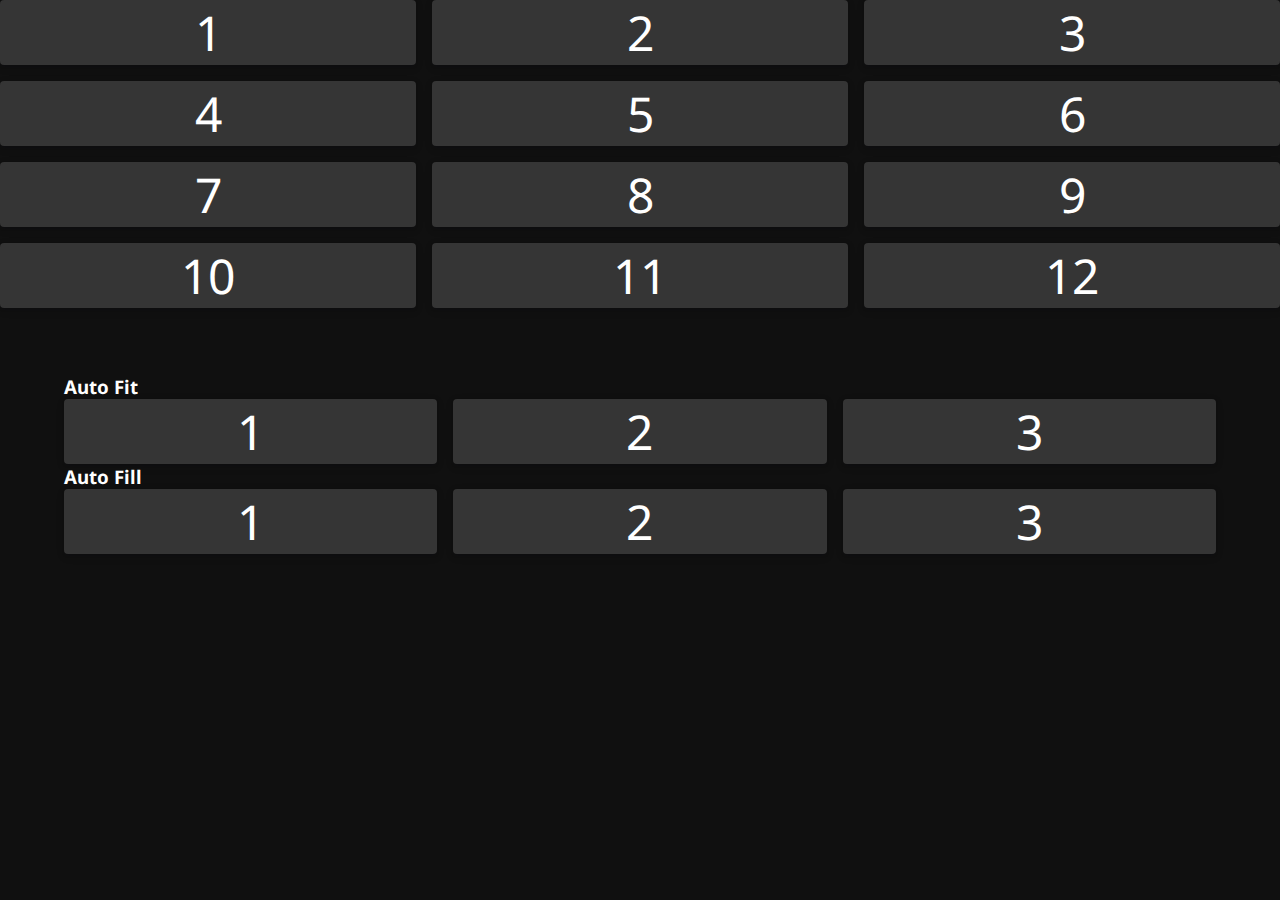
<file: cssGrid.html>
<!DOCTYPE html>
<html lang="en">

<head>
    <meta charset="UTF-8">
    <meta name="viewport" content="width=device-width, initial-scale=1.0">
    <title>Document</title>
    <link rel="stylesheet" href="./assets/css/base.css">
    <link rel="stylesheet" href="./assets/css/cssGrid.css">
</head>

<body>
    <section class="basic-grid">
        <div class="card">1</div>
        <div class="card">2</div>
        <div class="card">3</div>
        <div class="card">4</div>
        <div class="card">5</div>
        <div class="card">6</div>
        <div class="card">7</div>
        <div class="card">8</div>
        <div class="card">9</div>
        <div class="card">10</div>
        <div class="card">11</div>
        <div class="card">12</div>
    </section>

    <br /><br /><br />

    <section class="container">
        <h3>Auto Fit</h3>
        <div class="basic-grid">
            <div class="card">1</div>
            <div class="card">2</div>
            <div class="card">3</div>
        </div>

        <h3>Auto Fill</h3>
        <div class="basic-grid-auto-fill">
            <div class="card">1</div>
            <div class="card">2</div>
            <div class="card">3</div>
        </div>
    </section>
</body>

</html>
</file>
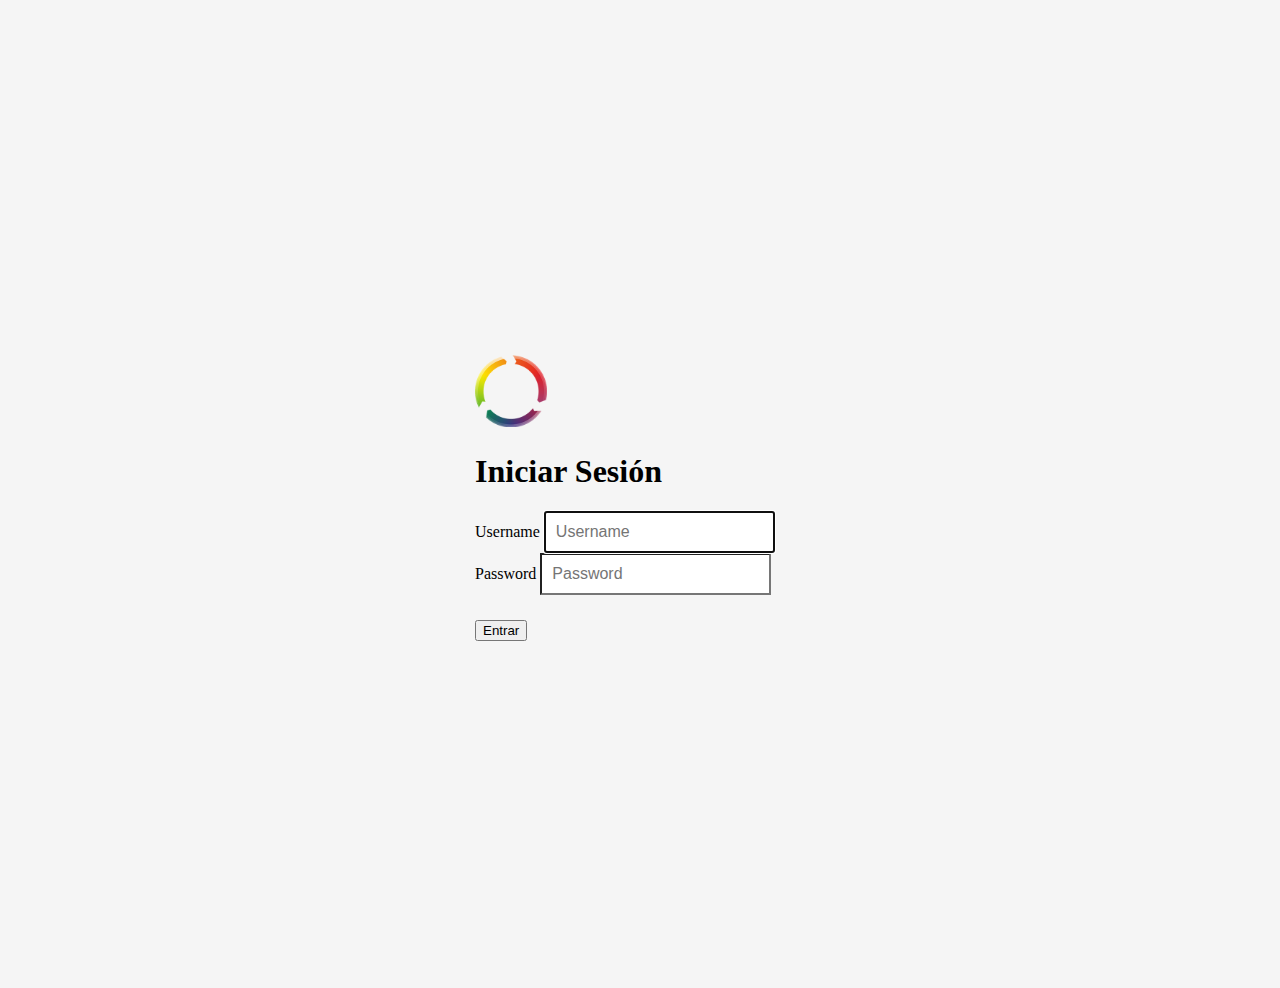
<file: login.html>
<!DOCTYPE html>
<html>

<head>
  <!-- Required meta tags -->
  <meta charset="utf-8">
  <meta name="viewport" content="width=device-width, initial-scale=1, shrink-to-fit=no">

  <!-- Bootstrap CSS -->
  <link rel="stylesheet" href="https://stackpath.bootstrapcdn.com/bootstrap/4.1.3/css/bootstrap.min.css"
    integrity="sha384-MCw98/SFnGE8fJT3GXwEOngsV7Zt27NXFoaoApmYm81iuXoPkFOJwJ8ERdknLPMO" crossorigin="anonymous">

  <!-- Custom CSS -->
  <link href="./assets/css/login.css" rel="stylesheet">

  <title>Login</title>
</head>

<body class="text-center">
  <form class="form-signin">
    <img class="mb-4" src="./assets/images/landing-1/logo.png" alt="" width="72" height="72">
    <h1 class="h3 mb-3 font-weight-normal">Iniciar Sesión</h1>
    <label class="sr-only">Username</label>
    <input type="text" id="user" class="form-control" placeholder="Username" required autofocus>
    <label class="sr-only">Password</label>
    <input type="password" id="password" class="form-control" placeholder="Password" required>
    <button class="btn btn-lg btn-primary btn-block" type="submit">Entrar</button>
  </form>
</body>

</html>
</file>
<file: assets/css/base.css>
@import url('https://fonts.googleapis.com/css?family=Noto+Sans&display=swap');

body {
    background: #101010;
    color: #fff;
    font-family: 'Noto Sans', sans-serif;
}

.card {
    display: flex;
    flex-direction: column;
    justify-content: center;
    align-items: center;
    background: #353535;
    font-size: 3rem;
    color: #fff;
    box-shadow: rgba(3, 8, 20, 0.1) 0px 0.15rem 0.5rem, rgba(2, 8, 20, 0.1) 0px 0.075rem 0.175rem;
    height: 100%;
    width: 100%;
    border-radius: 4px;
    transition: all 500ms;
    overflow: hidden;

    background-size: cover;
    background-position: center;
    background-repeat: no-repeat;
 }
  
.card:hover {
    box-shadow: rgba(2, 8, 20, 0.1) 0px 0.35em 1.175em, rgba(2, 8, 20, 0.08) 0px 0.175em 0.5em;
    transform: translateY(-3px) scale(1.1);
}
</file>
<file: assets/css/cssGrid.css>
/* General */
*{
    box-sizing: border-box;
    margin: 0;
    padding: 0;
}

.basic-grid{
    display: grid;
    gap: 1rem;

    grid-template-columns: repeat(12, 1fr);
    grid-template-columns: repeat(12, minmax(20rem, 1fr));
    grid-template-columns: repeat(auto-fit, minmax(20rem, 1fr));

}

.basic-grid-auto-fill{
    display: grid;
    gap: 1rem;

    grid-template-columns: repeat(12, 1fr);
    grid-template-columns: repeat(12, minmax(20rem, 1fr));
    grid-template-columns: repeat(auto-fill, minmax(20rem, 1fr));
}

.container{
    max-width: 90%;
    margin: auto;
}
</file>
<file: assets/css/login.css>
.btn {
  margin-top: 15px;
}

html,
body {
  height: 100%;
}

body {
  display: -ms-flexbox;
  display: -webkit-box;
  display: flex;
  -ms-flex-align: center;
  -ms-flex-pack: center;
  -webkit-box-align: center;
  align-items: center;
  -webkit-box-pack: center;
  justify-content: center;
  padding-top: 40px;
  padding-bottom: 40px;
  background-color: #f5f5f5;
}

.form-signin {
  width: 100%;
  max-width: 330px;
  padding: 15px;
  margin: 0 auto;
}
.form-signin .checkbox {
  font-weight: 400;
}
.form-signin .form-control {
  position: relative;
  box-sizing: border-box;
  height: auto;
  padding: 10px;
  font-size: 16px;
}
.form-signin .form-control:focus {
  z-index: 2;
}
.form-signin input[type="email"] {
  margin-bottom: -1px;
  border-bottom-right-radius: 0;
  border-bottom-left-radius: 0;
}
.form-signin input[type="password"] {
  margin-bottom: 10px;
  border-top-left-radius: 0;
  border-top-right-radius: 0;
}
</file>
